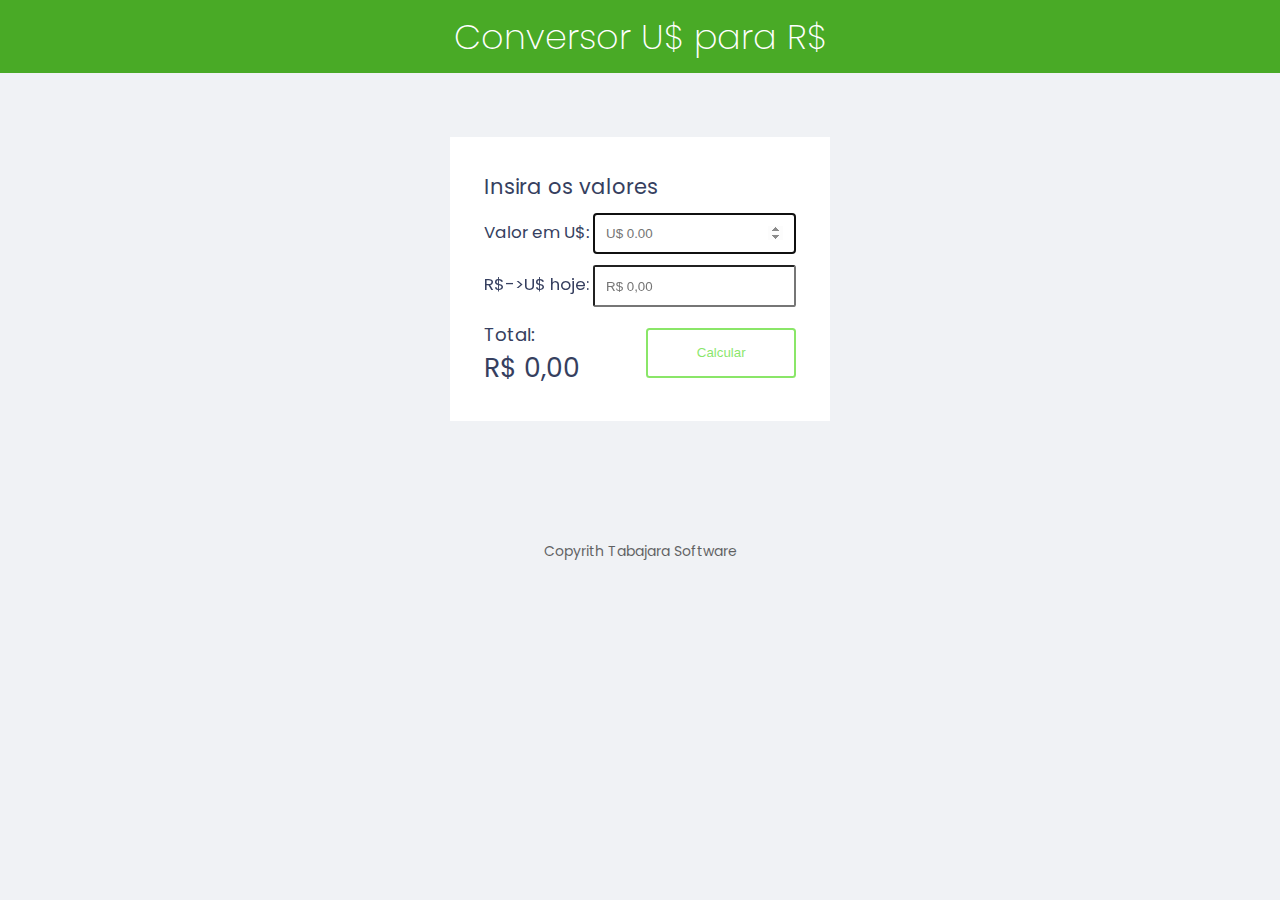
<file: aula-01-conversor-de-moedas/index.html>
<!DOCTYPE html>
<html lang="pt-br">
<head>
    <meta charset="UTF-8">
    <meta http-equiv="X-UA-Compatible" content="IE=edge">
    <meta name="viewport" content="width=device-width, initial-scale=1.0">
    <title>Conversor U$/R$</title>

    <link rel="stylesheet" href="style.css">
    <link rel="preconnect" href="https://fonts.gstatic.com">
    <link href="https://fonts.googleapis.com/css2?family=Poppins:ital,wght@0,100;0,400;0,700;1,100;1,400&display=swap" rel="stylesheet">

</head>
<body>
    <header>
        <h1>Conversor U$ para R$</h1>
    </header>
    <main class="container">
        <div class="modal">
            <div id="form">
                <h2>Insira os valores</h2>
                <form action="" onsubmit="init.submit(event)">
                    <div class="label">
                        <label for="dolar">Valor em U$:</label>
                        <input type="number"
                               step="0.01"                            
                               id="dolar"
                               name="dolar"
                               autofocus
                               placeholder="U$ 0.00">
                    </div>
                    <div class="label">
                        <label for="fator">R$->U$ hoje:</label>
                        <input type="number"
                               step="0.01"
                               id="fator"
                               name="fator"
                               placeholder="R$ 0,00">
                    </div>
                    <div class="results">
                        <h3>
                            <span>Total:</span>
                            <p id="totalDisplay">R$ 0,00</p>
                        </h3>
                        <button>Calcular</button>
                    </div>
                </form>
            </div>
        </div>
    </main>
    <footer>
        <p>Copyrith Tabajara Software</p> 
    </footer>
    <script src="scripts.js"></script>
</body>
</html>
</file>
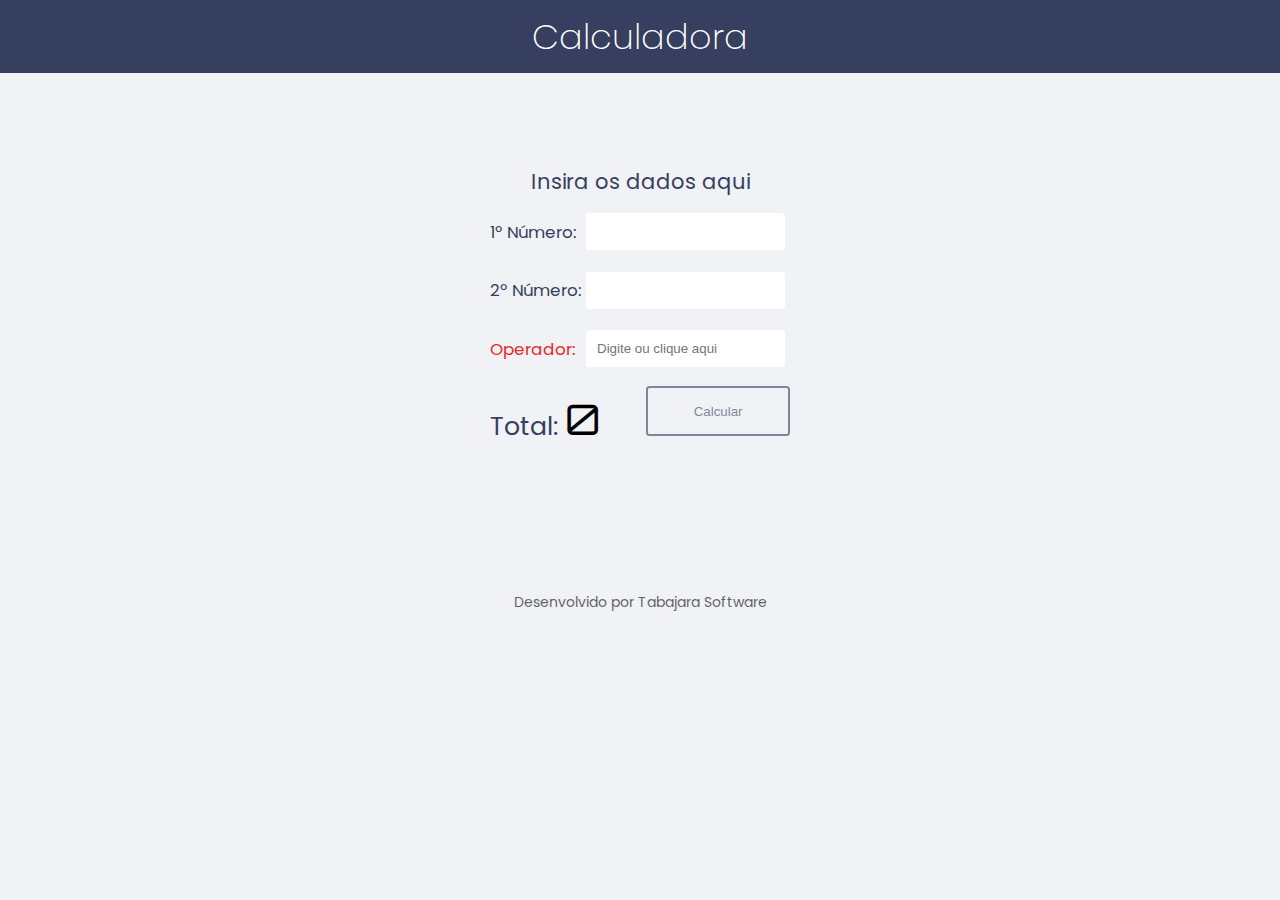
<file: aula-02-calculadora/index.html>
<!DOCTYPE html>
<html lang="pt-br">
<head>
    <meta charset="UTF-8">
    <meta http-equiv="X-UA-Compatible" content="IE=edge">
    <meta name="viewport" content="width=device-width, initial-scale=1.0">
    <title>Calculadora</title>
    <link rel="stylesheet" href="style.css">
    <link rel="preconnect" href="https://fonts.gstatic.com">
    <link href="https://fonts.googleapis.com/css2?family=Poppins:ital,wght@0,100;0,400;0,700;1,100;1,400&display=swap" rel="stylesheet">
    <link href="https://fonts.googleapis.com/css2?family=Orbitron&display=swap" rel="stylesheet">
</head>
<body>
    <header>
        <h1>Calculadora</h1>
    </header>
    <main>
        <div class="container">
            <div id="form">
            <h2>Insira os dados aqui</h2>
                <form action="" onsubmit="Init.submit(event)">
                    <div class="number">
                        <label for="">1º Número:</label>
                        <input type="number" 
                               name="numberone" 
                               id="numberone"
                               >
                    </div>
                    <div class="number">
                        <label for="">2º Número:</label>
                        <input type="number" 
                               name="numbetwo" 
                               id="numbertwo"
                               >
                    </div>
                    <div class="operator">
                        <label for="">Operador:</label>
                        <input type="text" 
                               id="operator"
                               name="operator"
                               list="operatorlist"
                               placeholder="Digite ou clique aqui">
                        <datalist id="operatorlist">
                            <option value="+">Soma (+)</option>
                            <option value="-">Subtração (-)</option>
                            <option value="*">Multiplicação (*)</option>
                            <option value="/">Divisão (/)</option>
                        </datalist>
                    </div>
                    <div class="results">
                        <h3>Total:      
                            <span id="totalDisplay">0</span>
                        </h3>
                        <button>Calcular</button>  
                    </div>
                       
                </form>
            </div>
        </div>
    </main>
    <footer>
        <p>Desenvolvido por Tabajara Software</p>
    </footer>
</body>
<script src="scripts.js"></script>
</html>
</file>
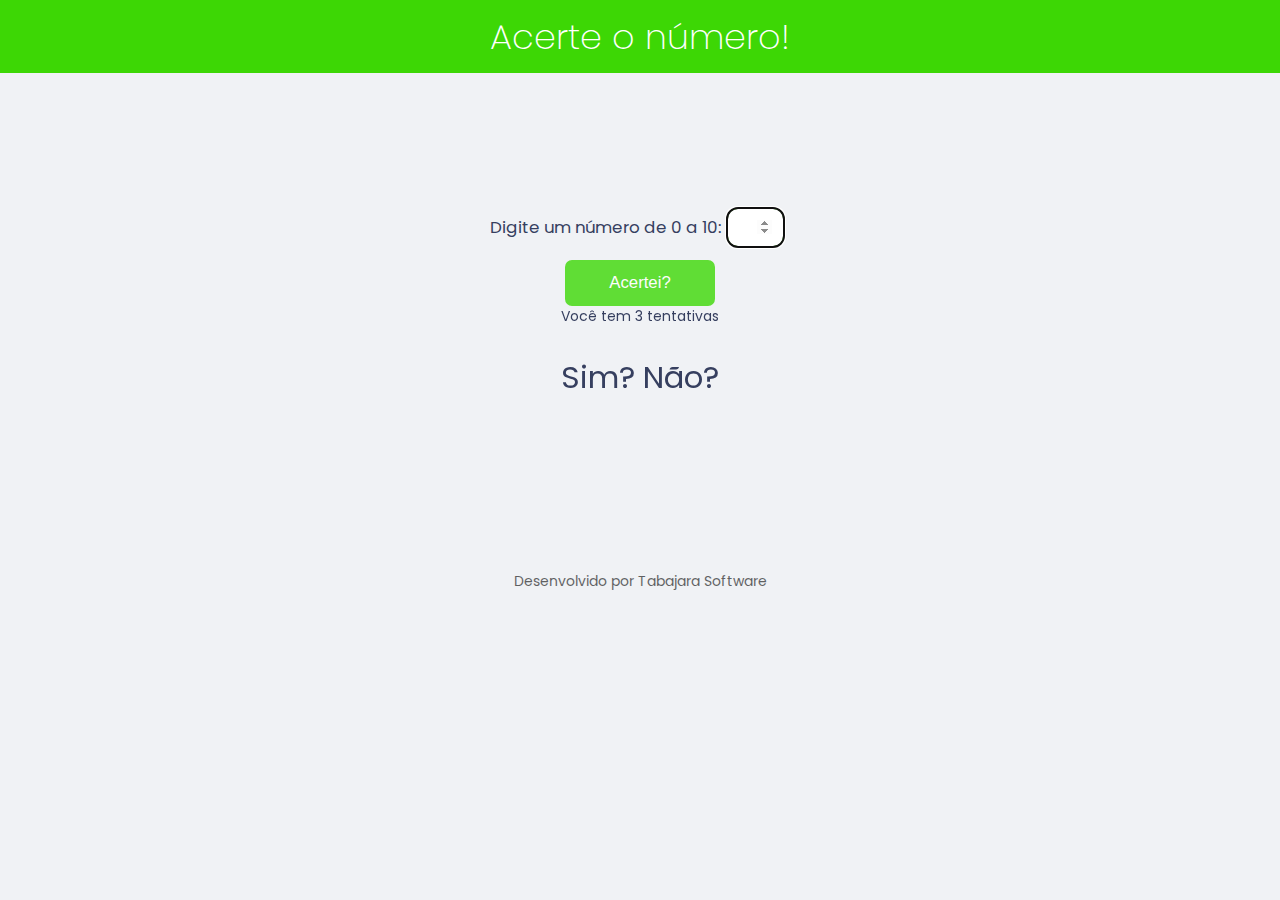
<file: aula-03-mentalista-jogo/index.html>
<!DOCTYPE html>
<html lang="pt-br">
<head>
    <meta charset="UTF-8">
    <meta http-equiv="X-UA-Compatible" content="IE=edge">
    <meta name="viewport" content="width=device-width, initial-scale=1.0">
    <title>Acerte o número</title>
    <link rel="stylesheet" href="style.css">
    <link rel="preconnect" href="https://fonts.gstatic.com">
    <link href="https://fonts.googleapis.com/css2?family=Poppins:ital,wght@0,100;0,400;0,700;1,100;1,400&display=swap" rel="stylesheet">
</head>
<body>
    <header>
        <h1>Acerte o número!</h1>
    </header>
    <main>
        <div class="container">
            <div id="form">
                <form action="">
                    <div class="label">
                        <label for="number"> Digite um número de 0 a 10:</label>
                        <input type="number"
                               id="number"
                               name="number"
                               autofocus>
                    </div>
                    <div class="resultado">
                        <button type="submit" onclick="save(event)">Acertei?</button>
                        <p id="tentativas"></p>
                    </div>                    
                </form>
            </div>
            <div id="resultado">
                <p id="resultado">Sim? Não?</p>
            </div>
        </div>
    </main>
    <footer>
        <p>Desenvolvido por Tabajara Software</p>
    </footer>
</body>
<script src="scripts.js"></script>
</html>
</file>
<file: aula-01-conversor-de-moedas/style.css>
:root {
    --dark-blue: #363f5f;
    --green: #49aa26;
    --light-green: #3dd705;
    --red: #e92929;
}

* {
    margin: 0;
    padding: 0;
    box-sizing: border-box;
}

html {
    font-size: 93.75%;
}


body {
    background: #f0f2f5;
    font-family: 'Poppins', sans-serif;
}

/* Cabeçalho */
header {
    background: var(--green);
    padding: 10px;
    text-align: center;
}


/* Título */
h1 {
    font-weight: 200;
    font-size: 35px;
    color: white;
}

/* Modal */
.container {
    width: 100%;
    height: 100%;

    top: 0;

    display: flex;
    align-items: center;
    justify-content: center;

}

.modal {
    background: white;
    padding: 2.4rem;

    position: relative;

    margin: 5%;
}

#form {
    max-width: 500px;
}

#form h2 {
    margin-top: 0;

    margin-bottom: 0.8rem;
    color: var(--dark-blue);

    font-weight: normal;
}


#form h3 {
    color: var(--dark-blue);
    font-weight: normal;
    font-size: 1.3rem;
}

input {
    /* border: 1rem; */
    border-radius: 0.2rem;

    padding: 0.8rem;
}

.label {
    color: var(--dark-blue);
    font-size: 1.2rem;
    margin-top: 0.8rem;
}

.results {
    display: flex;
    justify-content: space-between;

    margin-top: 1rem;
}

.results #totalDisplay {
    font-size: 1.9rem;
}

button {
    width: 48%;
    height: 50px;

    color: var(--light-green);
    background: white;
    border: 2px var(--light-green) solid;
    border-radius: 0.25rem;

    margin-top: 0.5rem;

    display: flex;
    align-items: center;
    justify-content: center;

    opacity: 0.6;
}

button:hover {
    opacity: 1;
}

/* Rodapé */
footer {
    text-align: center;
    padding: 4rem 0 2rem;

    opacity: 0.6;
}

@media (min-width: 800px) {
    html {
        font-size: 87.5%;
    }
}
</file>
<file: aula-02-calculadora/style.css>
:root {
    --dark-blue: #363f5f;
    --green: #49aa26;
    --light-green: #3dd705;
    --red: #e92929;
    --back: #f0f2f5;
}

* {
    margin: 0;
    padding: 0;
    box-sizing: border-box;
}

html {
    font-size: 93.75%
}

body {
    background: var(--back);
    font-family: 'Poppins', sans-serif;
}

/* Cabeçalho */
header {
    background: var(--dark-blue);
    padding: 10px;
    text-align: center;   
}

/* Titles */
h1 {
    font-weight: 200;
    font-size: 35px;
    color: white;
}

/* Modal */
.container {
    /* width: 100%; */
    height: 100%;

    position: relative;
    
    margin: 5%;
    margin-top: 2%;
    padding: 2.4rem;
    
    display: flex;
    align-items: center;
    justify-content: center;
}

/* Form */
#form {
    max-width: 500px;
    /* background: white; */
    padding: 2.4rem;
}

#form h2 {
    margin-top: 0;

    margin-bottom: 0.8rem;
    color: var(--dark-blue);
    text-align: center;

    font-weight: normal;
}


.number {
    color: var(--dark-blue);
    font-size: 1.2rem;
    margin-top: 0.8rem;

    display: flex;
    justify-content: space-between;
    align-items: center;
}

.operator {
    color: var(--red);
    font-size: 1.2rem;
    margin-top: 0.8rem;

    display: flex;
    justify-content: space-between;
    align-items: center;
}

input {
    border: 1px;
    border-radius: 0.2rem;
    padding: 0.8rem;
    margin: 5px;
}

.results {
    display: flex;
    justify-content: space-between;
    margin-top: 0.5rem;
}

.results h3 {
    color: var(--dark-blue);
    font-weight: normal;
    font-size: 1.8rem;

    margin-top: 1rem;
}

#totalDisplay {
    font-size: 3rem;
    font-family: 'Orbitron', sans-serif;
    color: black;
}

button {
    width: 48%;
    height: 50px;

    align-items: center;

    color: var(--dark-blue);
    background: var(--back);
    border: 2px var(--dark-blue) solid;
    border-radius: 0.25rem;

    margin-top: 0.5rem;

    display: flex;
    align-items: center;
    justify-content: center;

    opacity: 0.6;
}

button:hover {
    opacity: 1;
}

/* Footer */
footer {
    text-align: center;
    padding: 1rem;

    opacity: 0.6;
}    

/* Responsivo */
@media (min-width: 800px) {
    html {
        font-size: 87.5%;
    }
}
</file>
<file: aula-03-mentalista-jogo/style.css>
:root {
    --dark-blue: #363f5f;
    --green: #49aa26;
    --light-green: #3dd705;
    --red: #e92929;
    --back: #f0f2f5;
}

* {
    margin: 0;
    padding: 0;
    box-sizing: border-box;
}

html {
    font-size: 93.75%;
}

body {
    background: var(--back);
    font-family: 'Poppins', Sans-serif;
}

/* Title */
header {
    background: var(--light-green);
    padding: 10px;
    text-align: center;
}

h1 {
    font-weight: 200;
    font-size: 35px;
    color: white;
}

/* Form */
.container {
    height: 100%;

    position: relative;

    margin: 10%;
    margin-top: 7%;
    padding: 2rem;


    display: grid;
    align-items: center;
    justify-content: center;
}

#form {
    max-width: 500px;
}

.label {
    color: var(--dark-blue);
    font-size: 1.2rem;
    margin-top: 0.8rem;

    display: flex;
    justify-content: center;
    align-items: center;
}

input {
    width: 4.2rem;
    border: 2px var(--light-green) solid;
    border-radius: 0.8rem;
    padding: 0.8rem;

    margin: 5px;
}

.resultado {
    display: grid;
    justify-content: center;
}

button {
    /* max-width: 152px; */
    height: 0;
    padding: 1.5rem 3rem;

    font-size: 1.2rem;

    color: white;
    background: var(--light-green);
    border: 2px var(--light-green) solid;
    border-radius: 0.5rem;

    margin: 0 auto;
    margin-top: 0.5rem;

    display: flex;
    justify-content: center;
    align-items: center;

    opacity: 0.8;
}

button:hover {
    opacity: 1;
}

#tentativas {
    color: var(--dark-blue);
    display: grid;
    justify-content: center;
}

#resultado { 
    max-width: 500px;
    color: var(--dark-blue);
    font-size: 2.2rem;  
    text-align: center;
    margin-top: 1rem;
}
/* Footer */
footer {
    text-align: center;
    padding: 1rem;
    opacity: 0.6;
}
/* Responsive */
@media (min-width: 800px) {
    html {
        font-size: 87.25%;
    }
}
</file>
